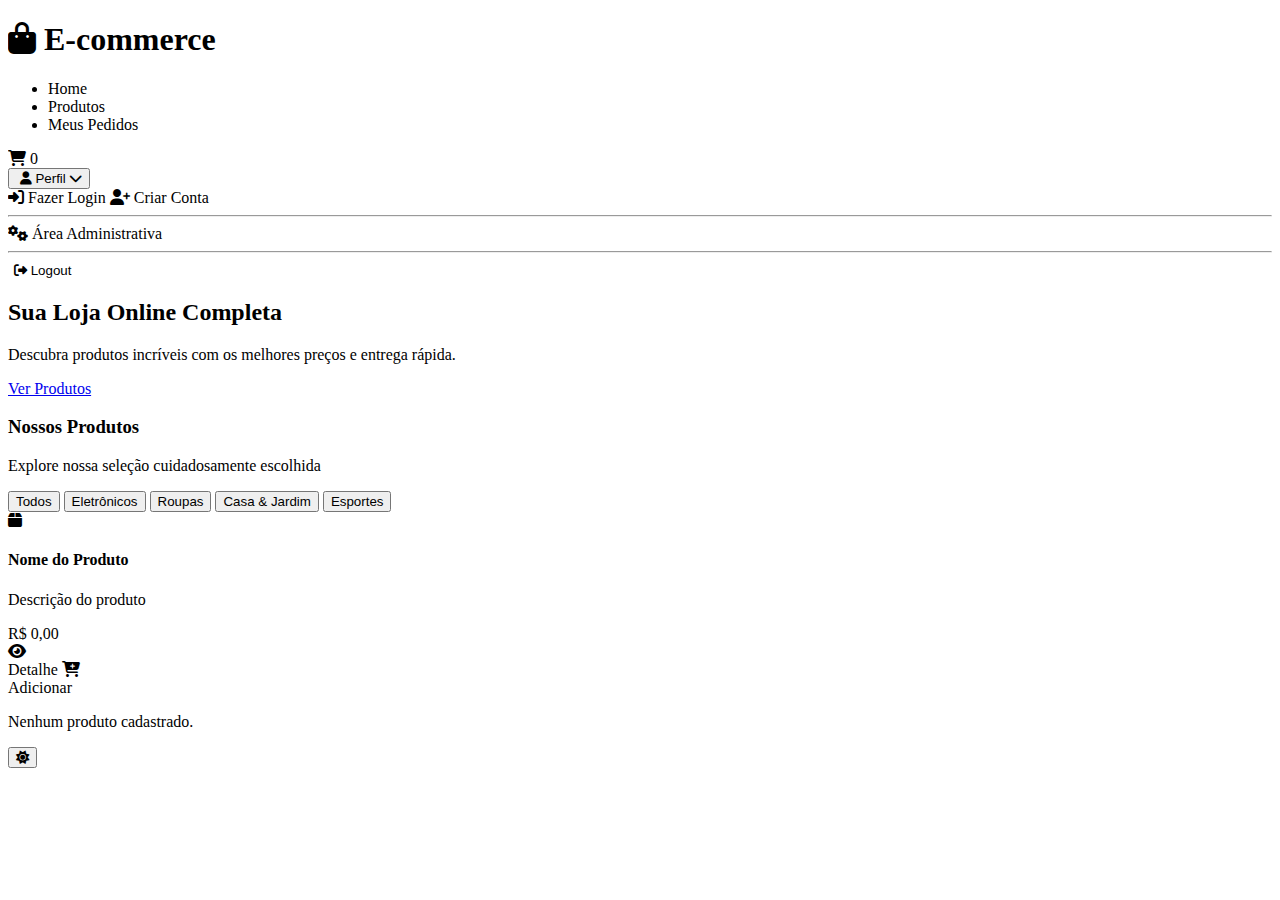
<file: src/main/resources/templates/index.html>
<!DOCTYPE html>
<html lang="pt-BR" xmlns:th="http://www.thymeleaf.org" xmlns:sec="http://www.thymeleaf.org/extras/spring-security">

<head>
	<meta charset="UTF-8">
	<link rel="icon" type="image/svg+xml" href="data:image/svg+xml,
		<svg xmlns='http://www.w3.org/2000/svg' viewBox='0 0 576 512'>
		<path fill='%230f172a'
		d='M0 176l288 112 288-112L288 64 0 176zm288 176L0 240v112l288 112 288-112V240L288 352z'/>
		</svg>">
	<meta name="viewport" content="width=device-width, initial-scale=1.0">

	<title th:text="${pageTitle}">E-commerce - Baltazar</title>

	<link rel="preconnect" href="https://fonts.googleapis.com">
	<link rel="preconnect" href="https://fonts.gstatic.com" crossorigin>
	<link href="https://fonts.googleapis.com/css2?family=Inter:wght@300;400;500;600;700&display=swap" rel="stylesheet">

	<link rel="stylesheet" href="https://cdnjs.cloudflare.com/ajax/libs/font-awesome/6.4.0/css/all.min.css">
	<link rel="stylesheet" th:href="@{/css/styles.css}">
	<link rel="stylesheet" th:href="@{/css/admin.css}">
</head>

<body>

	<!-- Header -->
	<header class="header">
		<nav class="nav-container">

			<div class="logo">
				<h1>
					<i class="fas fa-shopping-bag"></i>
					<span th:text="${brandName}">E-commerce</span>
				</h1>
			</div>

			<ul class="nav-menu">
				<li><a th:href="@{/}">Home</a></li>
				<li><a th:href="@{/#produtos}">Produtos</a></li>
				<li><a th:href="@{/admin#pedidos}">Meus Pedidos</a></li>
			</ul>

			<!--  Mantido do original: carrinho + perfil -->
			<div class="user-actions">
				<!-- Carrinho -->
				<a th:href="@{/#cart-section}" class="cart-btn" id="cart-btn" title="Carrinho de compras">
					<i class="fas fa-shopping-cart"></i>
					<span class="cart-count" id="cart-count" th:text="${cartCount != null ? cartCount : 0}">0</span>
				</a>

				<!-- Perfil -->
				<div class="dropdown">
				    <button class="btn btn-outline dropdown-toggle"
				            id="profile-dropdown"
				            type="button">

				        <!-- Se logado -->
				        <span sec:authorize="isAuthenticated()"
				              class="profile-avatar">

				            <!-- Se tiver imagem -->
				            <img th:if="${#authentication.principal.user.profileImageUrl != null}"
				                 th:src="@{${#authentication.principal.user.profileImageUrl}}"
				                 class="avatar-img"/>

				            <!-- Se NÃO tiver imagem -->
				            <i class="fas fa-user"
				               th:if="${#authentication.principal.user.profileImageUrl == null}">
				            </i>
				        </span>

				        <!-- Nome do usuário -->
				        <span sec:authorize="isAuthenticated()"
				              th:text="${#authentication.principal.fullName}">
				        </span>

				        <!-- Se NÃO estiver logado -->
				        <span sec:authorize="!isAuthenticated()">
				            Perfil
				        </span>

				        <i class="fas fa-chevron-down"></i>
				    </button>

					<div class="dropdown-menu" id="dropdown-menu">

						<!-- Não logado: mostrar Login e Criar Conta -->
						<div sec:authorize="!isAuthenticated()">
							<a th:href="@{/signin}" class="dropdown-item">
								<i class="fas fa-sign-in-alt"></i> Fazer Login
							</a>
							<a th:href="@{/signup}" class="dropdown-item">
								<i class="fas fa-user-plus"></i> Criar Conta
							</a>
							<hr class="dropdown-divider">
						</div>

						<!-- Admin: mostrar Área Administrativa -->
						<div sec:authorize="hasRole('ADMIN')">
							<a th:href="@{/admin}" class="dropdown-item">
								<i class="fas fa-cogs"></i> Área Administrativa
							</a>
							<hr class="dropdown-divider">
						</div>

						<form th:action="@{/logout}" method="post" sec:authorize="isAuthenticated()"
						      style="margin:0;">
						  <input type="hidden" th:name="${_csrf.parameterName}" th:value="${_csrf.token}">
						  <button type="submit" class="dropdown-item" style="width:100%; text-align:left; background:none; border:none;">
						    <i class="fas fa-sign-out-alt"></i> Logout
						  </button>
						</form>
					</div>
				</div>
			</div>
		</nav>
	</header>

	<!-- Hero -->
	<section class="hero" id="home">
		<div class="hero-container">
			<h2>Sua Loja Online Completa</h2>
			<p>Descubra produtos incríveis com os melhores preços e entrega rápida.</p>
			<a href="#produtos" class="btn btn-primary">Ver Produtos</a>
		</div>
	</section>

	<!-- (Opcional) Carrinho - por enquanto escondido (igual original) -->
	<section class="cart-section" style="display: none;" id="cart-section">
		<div class="container">
			<div class="admin-card">
				<div class="card-header">
					<h3>
						<i class="fas fa-shopping-cart"></i>
						Carrinho de Compras
					</h3>
				</div>

				<div class="card-content">
					<div class="cart-empty">
						<i class="fas fa-shopping-cart" style="font-size: 64px; color: var(--text-secondary);"></i>
						<p>Seu carrinho está vazio</p>
					</div>
				</div>

				<div class="card-footer" style="display: flex; justify-content: center; padding-bottom: 2rem;">
					<div class="form-actions" style="gap: 1rem;">
						<a href="#produtos" class="btn btn-outline">
							<i class="fas fa-arrow-left"></i> Comprar Mais
						</a>
						<a th:href="@{/checkout}" class="btn btn-primary">
							<i class="fas fa-check"></i> Finalizar Pedido
						</a>
					</div>
				</div>
			</div>
		</div>
	</section>

	<!-- Products -->
	<section class="products-section" id="produtos">
		<div class="container">
			<div class="section-header">
				<h3>Nossos Produtos</h3>
				<p>Explore nossa seleção cuidadosamente escolhida</p>
			</div>

			<!-- ✅ Filtros (mantendo como buttons, pro JS filtrar sem reload) -->
			<div class="categories-filter" id="categories-filter">
				<button type="button" class="category-btn active" data-category="ALL">Todos</button>
				<button type="button" class="category-btn" data-category="ELECTRONICS">Eletrônicos</button>
				<button type="button" class="category-btn" data-category="CLOTHING">Roupas</button>
				<button type="button" class="category-btn" data-category="HOME">Casa & Jardim</button>
				<button type="button" class="category-btn" data-category="SPORTS">Esportes</button>
			</div>

			<!-- Grid -->
			<div class="products-grid" id="products-grid">

				<div class="product-card" th:each="product : ${products}"
					th:attr="data-category=${#strings.toUpperCase(#strings.trim(product.category))}">
					<div class="product-image">
						<i class="fas fa-box"></i>
					</div>

					<div class="product-info">
						<h4 class="product-title" th:text="${product.name}">Nome do Produto</h4>

						<p class="product-description" th:text="${product.description}">
							Descrição do produto
						</p>

						<div class="product-price"
							th:text="'R$ ' + ${#numbers.formatDecimal(product.price, 1, 'POINT', 2, 'COMMA')}">
							R$ 0,00
						</div>

						<div class="product-actions">
							<a th:href="@{/product/{id}(id=${product.id})}" class="btn btn-outline btn-small">
								<i class="fas fa-eye"></i><br>Detalhe
							</a>

							<a th:href="@{/?addToCart={id}(id=${product.id})}" class="btn btn-primary btn-small">
								<i class="fas fa-cart-plus"></i><br>Adicionar
							</a>
						</div>
					</div>
				</div>

				<div th:if="${#lists.isEmpty(products)}">
					<p>Nenhum produto cadastrado.</p>
				</div>
			</div>
		</div>
	</section>

	<!-- Botão de tema -->
	<button class="theme-toggle" id="theme-toggle" title="Alternar tema" type="button">
		<i class="fas fa-sun"></i>
	</button>

	<script th:src="@{/js/main.js}"></script>
</body>

</html>
</file>
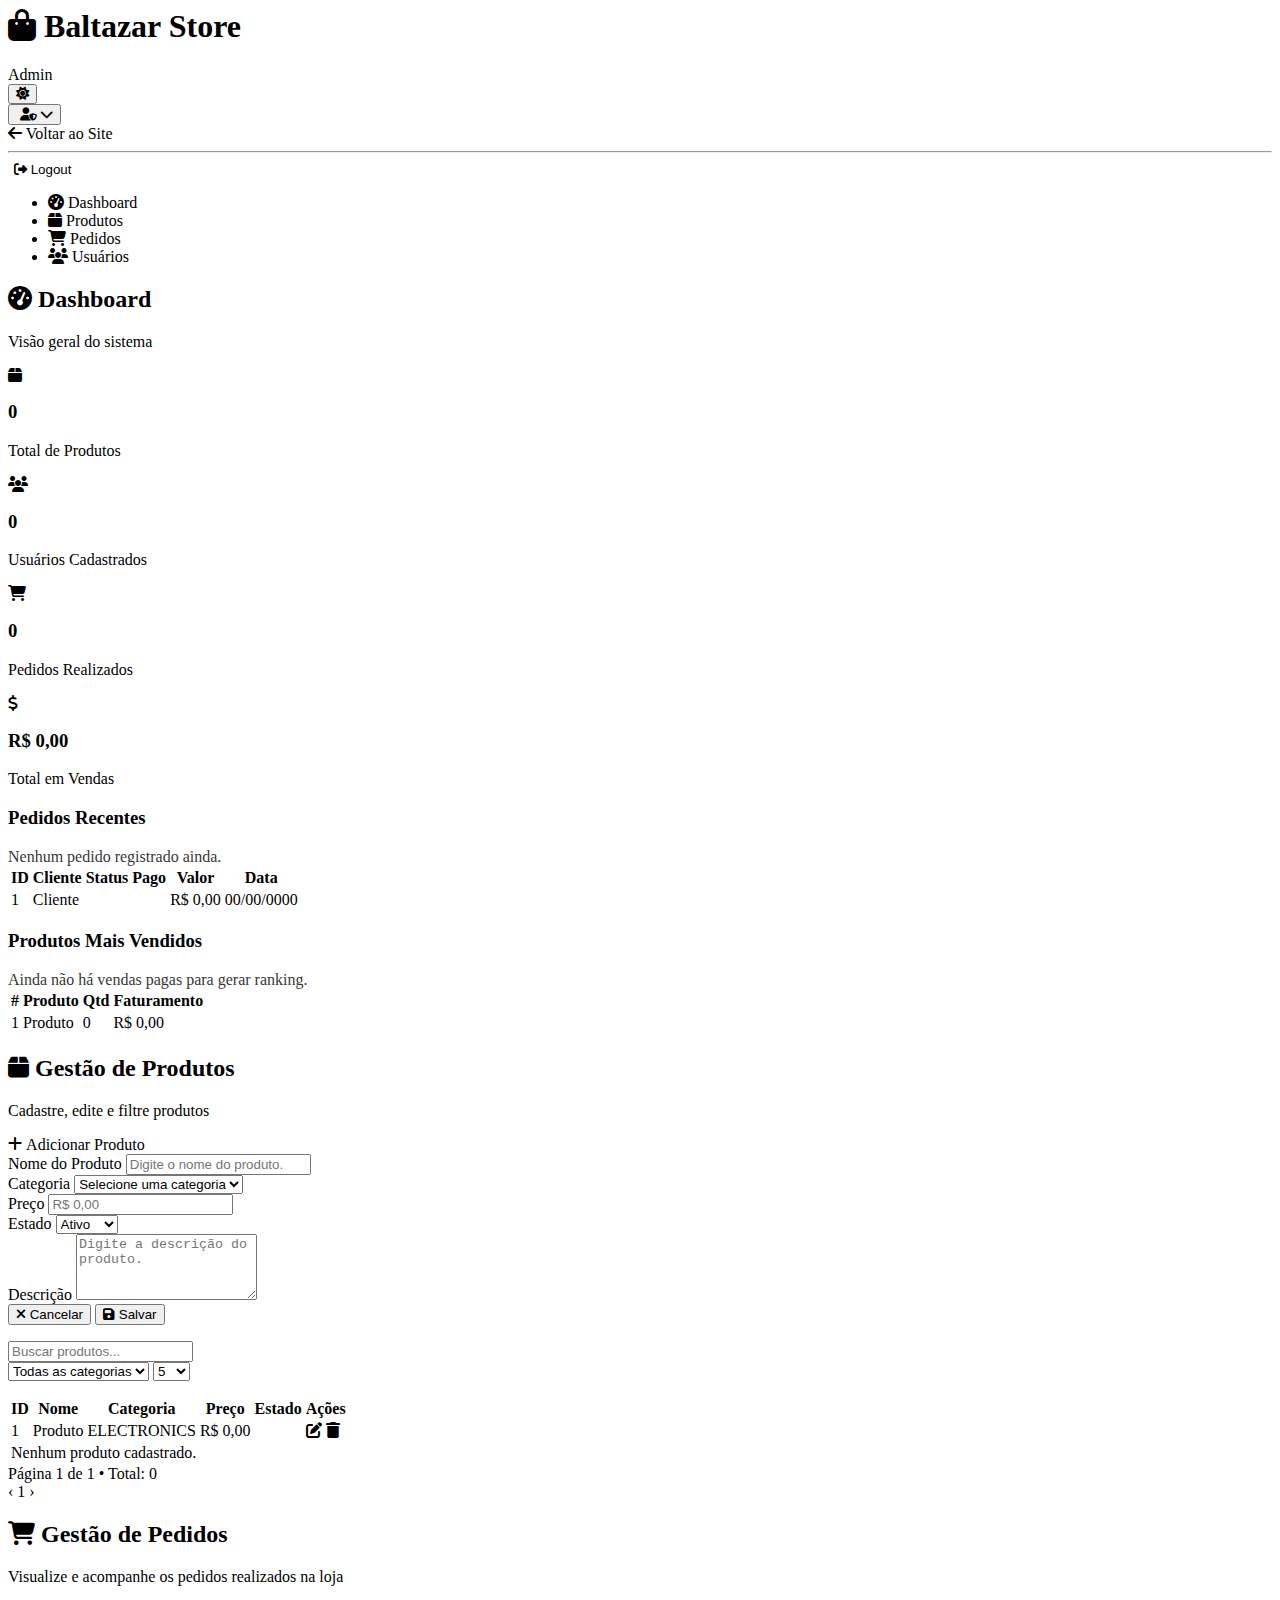
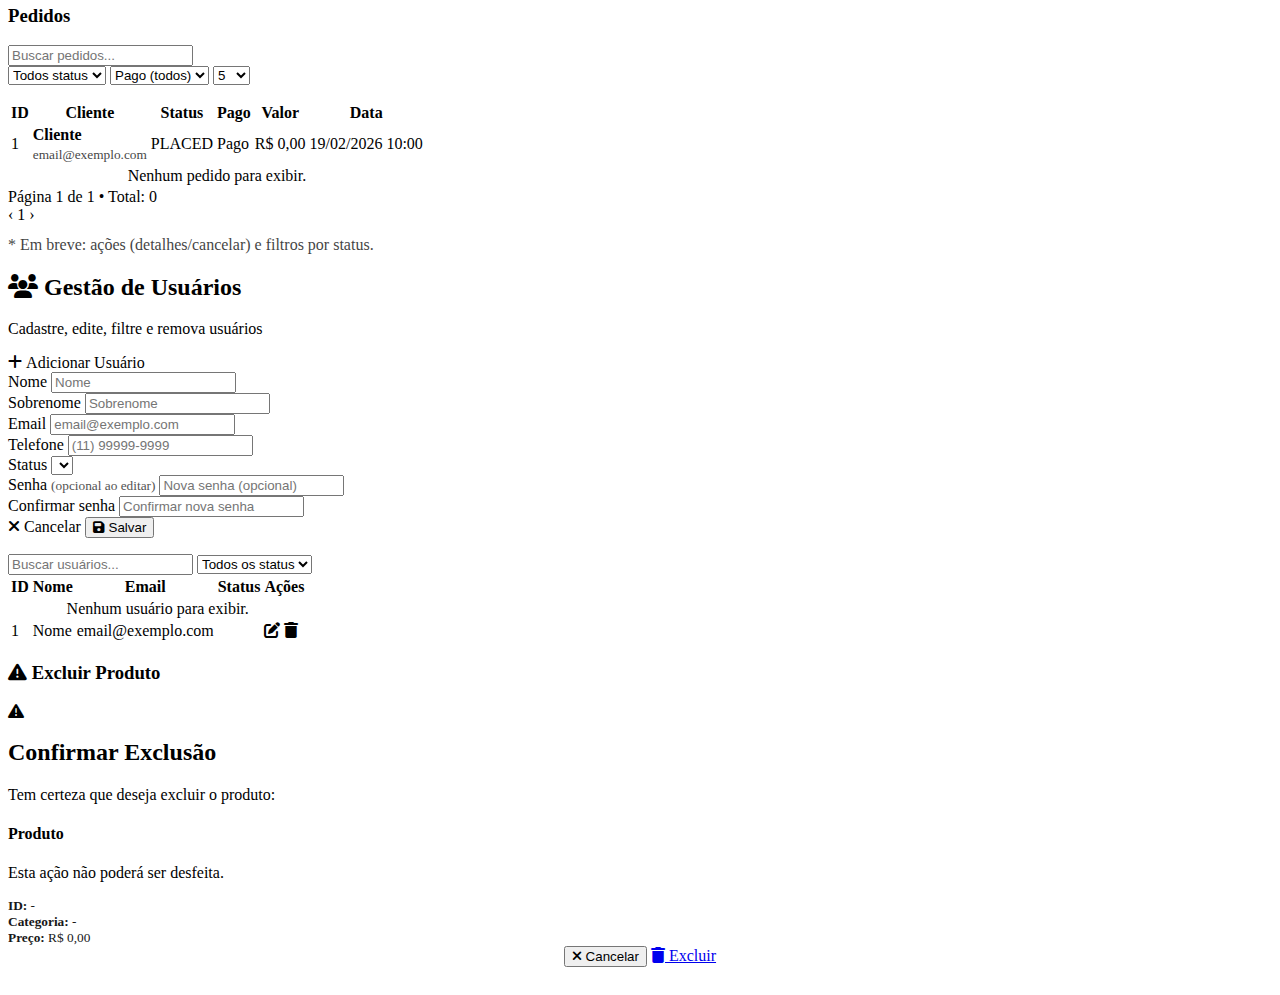
<file: src/main/resources/templates/admin.html>
<html lang="pt-BR" xmlns:th="http://www.thymeleaf.org" xmlns:sec="http://www.thymeleaf.org/extras/spring-security">

<head>
	<meta charset="UTF-8">
	<link rel="icon" type="image/svg+xml" href="data:image/svg+xml,
	<svg xmlns='http://www.w3.org/2000/svg' viewBox='0 0 576 512'>
	<path fill='%230f172a'
	d='M0 176l288 112 288-112L288 64 0 176zm288 176L0 240v112l288 112 288-112V240L288 352z'/>
	</svg>">
	<meta name="viewport" content="width=device-width, initial-scale=1.0">
	<title th:text="${pageTitle}">Painel Administrativo - Baltazar Store</title>

	<link rel="preconnect" href="https://fonts.googleapis.com">
	<link rel="preconnect" href="https://fonts.gstatic.com" crossorigin>
	<link href="https://fonts.googleapis.com/css2?family=Inter:wght@300;400;500;600;700&display=swap" rel="stylesheet">

	<link rel="stylesheet" href="https://cdnjs.cloudflare.com/ajax/libs/font-awesome/6.4.0/css/all.min.css">
	<link rel="stylesheet" th:href="@{/css/styles.css}">
	<link rel="stylesheet" th:href="@{/css/admin.css}">
	<link rel="stylesheet" th:href="@{/css/auth.css}">

</head>

<body>

	<!-- Admin Header -->
	<header class="admin-header">
		<nav class="admin-nav-container">

			<div class="admin-logo">
				<a th:href="@{/admin}">
					<h1>
						<i class="fas fa-shopping-bag"></i>
						<span th:text="${brandName}">Baltazar Store</span>
					</h1>
				</a>
				<span class="admin-badge">Admin</span>
			</div>

			<div class="admin-user-actions">

				<button class="theme-toggle" id="theme-toggle" title="Alternar tema" type="button">
					<i class="fas fa-sun"></i>
				</button>

				<!-- Perfil (dropdown igual index) -->
				<div class="dropdown">
					<button class="btn btn-outline dropdown-toggle" id="profile-dropdown" type="button">

						<!-- Avatar -->
						<span class="profile-avatar" sec:authorize="isAuthenticated()">

							<img th:if="${#authentication.principal.user.profileImageUrl != null}"
								th:src="@{${#authentication.principal.user.profileImageUrl}}" class="avatar-img" />

							<i class="fas fa-user-shield"
								th:if="${#authentication.principal.user.profileImageUrl == null}">
							</i>
						</span>

						<!-- Nome -->
						<span sec:authorize="isAuthenticated()" th:text="${#authentication.principal.fullName}">
						</span>

						<i class="fas fa-chevron-down"></i>
					</button>

					<div class="dropdown-menu" id="dropdown-menu">

						<!-- Voltar ao site (somente no admin) -->
						<a th:href="@{/}" class="dropdown-item">
							<i class="fas fa-arrow-left"></i> Voltar ao Site
						</a>

						<hr class="dropdown-divider">

						<!-- Logout -->
						<form th:action="@{/logout}" method="post" style="margin:0;">
							<input type="hidden" th:name="${_csrf.parameterName}" th:value="${_csrf.token}">
							<button type="submit" class="dropdown-item"
								style="width:100%; text-align:left; background:none; border:none;">
								<i class="fas fa-sign-out-alt"></i> Logout
							</button>
						</form>

					</div>
				</div>

			</div>
		</nav>
	</header>

	<div class="admin-layout">

		<!-- Sidebar -->
		<aside class="admin-sidebar">
			<nav class="admin-nav">
				<ul class="admin-nav-list">

					<li class="admin-nav-item">
						<a class="admin-nav-link" th:href="@{/admin(section='dashboard')}"
							th:classappend="${activeSection == 'dashboard'} ? ' active' : ''">
							<i class="fas fa-tachometer-alt"></i>
							<span>Dashboard</span>
						</a>
					</li>

					<li class="admin-nav-item">
						<a class="admin-nav-link" th:href="@{/admin(section='products')}"
							th:classappend="${activeSection == 'products'} ? ' active' : ''">
							<i class="fas fa-box"></i>
							<span>Produtos</span>
						</a>
					</li>

					<li class="admin-nav-item">
						<a class="admin-nav-link" th:href="@{/admin(section='orders')}"
							th:classappend="${activeSection == 'orders'} ? ' active' : ''">
							<i class="fas fa-shopping-cart"></i>
							<span>Pedidos</span>
						</a>
					</li>

					<li class="admin-nav-item">
						<a class="admin-nav-link" th:href="@{/admin(section='users')}"
							th:classappend="${activeSection == 'users'} ? ' active' : ''">
							<i class="fas fa-users"></i>
							<span>Usuários</span>
						</a>
					</li>

				</ul>
			</nav>
		</aside>

		<!-- Main Content -->
		<main class="admin-main">

			<!-- Dashboard (só renderiza se for a seção ativa) -->
			<section id="dashboard" class="admin-section" th:if="${activeSection == 'dashboard'}">
				<div class="admin-header-section">
					<div class="left">
						<h2><i class="fas fa-tachometer-alt"></i> Dashboard</h2>
						<p>Visão geral do sistema</p>
					</div>
				</div>

				<div class="stats-grid">
					<div class="stat-card">
						<div class="stat-icon"><i class="fas fa-box text-primary"></i></div>
						<div class="stat-content">
							<h3 th:text="${totalProducts}">0</h3>
							<p>Total de Produtos</p>
						</div>
					</div>

					<div class="stat-card">
						<div class="stat-icon"><i class="fas fa-users text-success"></i></div>
						<div class="stat-content">
							<h3 th:text="${totalUsers}">0</h3>
							<p>Usuários Cadastrados</p>
						</div>
					</div>

					<div class="stat-card">
						<div class="stat-icon"><i class="fas fa-shopping-cart text-warning"></i></div>
						<div class="stat-content">
							<h3 th:text="${totalOrders}">0</h3>
							<p>Pedidos Realizados</p>
						</div>
					</div>

					<div class="stat-card">
						<div class="stat-icon"><i class="fas fa-dollar-sign text-success"></i></div>
						<div class="stat-content">
							<h3 th:text="'R$ ' + ${#numbers.formatDecimal(totalSales, 1, 'POINT', 2, 'COMMA')}">R$ 0,00
							</h3>
							<p>Total em Vendas</p>
						</div>
					</div>
				</div>

				<div class="admin-grid">
					<div class="admin-card">
						<div class="card-header">
							<h3>Pedidos Recentes</h3>
						</div>

						<div class="card-content">

							<div th:if="${#lists.isEmpty(recentOrders)}" style="opacity:.8">
								Nenhum pedido registrado ainda.
							</div>

							<div th:if="${!#lists.isEmpty(recentOrders)}">
								<table class="admin-table">
									<thead>
										<tr>
											<th>ID</th>
											<th>Cliente</th>
											<th>Status</th>
											<th>Pago</th>
											<th>Valor</th>
											<th>Data</th>
										</tr>
									</thead>

									<tbody>
										<tr th:each="o : ${recentOrders}">
											<td th:text="${o.id}">1</td>
											<td th:text="${o.customerName}">Cliente</td>

											<td>
												<span class="badge" th:text="${o.shippingStatus}">
												</span>
											</td>

											<td>
												<span class="badge" th:text="${o.paid ? 'SIM' : 'NÃO'}"
													th:classappend="${o.paid} ? ' badge--ACTIVE' : ' badge--INACTIVE'">
												</span>
											</td>

											<td
												th:text="'R$ ' + ${#numbers.formatDecimal(o.totalAmount, 1, 'POINT', 2, 'COMMA')}">
												R$ 0,00
											</td>

											<td th:text="${#temporals.format(o.createdAt, 'dd/MM/yyyy HH:mm')}">
												00/00/0000
											</td>
										</tr>
									</tbody>
								</table>
							</div>

						</div>
					</div>

					<div class="admin-card">
						<div class="card-header">
							<h3>Produtos Mais Vendidos</h3>
						</div>

						<div class="card-content">
							<div th:if="${#lists.isEmpty(topProducts)}" style="opacity:.8">
								Ainda não há vendas pagas para gerar ranking.
							</div>

							<div th:if="${!#lists.isEmpty(topProducts)}" class="top-products">
								<table class="admin-table">
									<thead>
										<tr>
											<th>#</th>
											<th>Produto</th>
											<th>Qtd</th>
											<th>Faturamento</th>
										</tr>
									</thead>
									<tbody>
										<tr th:each="tp,iter : ${topProducts}">
											<td th:text="${iter.count}">1</td>
											<td th:text="${tp.productName}">Produto</td>
											<td th:text="${tp.totalQuantity}">0</td>
											<td
												th:text="'R$ ' + ${#numbers.formatDecimal(tp.totalRevenue, 1, 'POINT', 2, 'COMMA')}">
												R$ 0,00
											</td>
										</tr>
									</tbody>
								</table>
							</div>
						</div>
					</div>
				</div>
			</section>

			<!-- Products -->
			<section id="products" class="admin-section" th:if="${activeSection == 'products'}">
				<div class="admin-header-section">
					<div class="left">
						<h2><i class="fas fa-box"></i> Gestão de Produtos</h2>
						<p>Cadastre, edite e filtre produtos</p>
					</div>

					<a th:href="@{/admin(section='products')}" class="btn btn-primary" id="add-produto-btn">
						<i class="fas fa-plus"></i> Adicionar Produto
					</a>
				</div>

				<form id="produto-form" class="form-grid two-columns" th:action="@{/admin/product/save}" method="POST"
					th:attr="data-mode=${formMode}">

					<input type="hidden" id="produto-id" name="id" th:value="${productForm.id}">

					<div class="form-group">
						<label for="produto-nome">Nome do Produto</label>
						<input type="text" id="produto-nome" name="name" placeholder="Digite o nome do produto."
							required th:value="${productForm.name}">
					</div>

					<div class="form-group">
						<label for="produto-categoria">Categoria</label>
						<select id="produto-categoria" name="category" required>
							<option value="">Selecione uma categoria</option>
							<option value="ELECTRONICS" th:selected="${productForm.category == 'ELECTRONICS'}">
								Eletrônicos</option>
							<option value="CLOTHING" th:selected="${productForm.category == 'CLOTHING'}">Roupas</option>
							<option value="HOME" th:selected="${productForm.category == 'HOME'}">Casa & Jardim</option>
							<option value="SPORTS" th:selected="${productForm.category == 'SPORTS'}">Esportes</option>
						</select>
					</div>

					<!-- preço com máscara (visível) + hidden name=price -->
					<div class="form-group">
						<label for="produto-preco-mask">Preço</label>
						<input type="text" id="produto-preco-mask" inputmode="numeric" autocomplete="off"
							placeholder="R$ 0,00" required>
						<input type="hidden" id="produto-preco" name="price"
							th:value="${productForm.price != null ? productForm.price : '0.00'}">
					</div>

					<div class="form-group">
						<label for="produto-estado">Estado</label>
						<select id="produto-estado" name="state" required>
							<option value="ACTIVE" th:selected="${productForm.state == 'ACTIVE'}">Ativo</option>
							<option value="INACTIVE" th:selected="${productForm.state == 'INACTIVE'}">Inativo</option>
						</select>
					</div>

					<div class="form-group full-width">
						<label for="produto-descricao">Descrição</label>
						<textarea id="produto-descricao" name="description" rows="4" required
							th:text="${productForm.description}"
							placeholder="Digite a descrição do produto."></textarea>
					</div>

					<div class="form-actions">
						<button type="button" class="btn btn-outline btn-form" id="produto-cancelar-btn">
							<i class="fas fa-times"></i> Cancelar
						</button>

						<button type="submit" class="btn btn-primary btn-form">
							<i class="fas fa-save"></i>
							<span th:text="${formMode == 'edit' ? 'Atualizar' : 'Salvar'}">Salvar</span>
						</button>
					</div>
				</form>

				<div class="admin-divider"></div>

				<div class="admin-filters">
				  <div class="filter-group">

				    <!-- search local (filtra apenas a página atual) -->
				    <input type="text" id="search-produtos" placeholder="Buscar produtos..." class="admin-input">

				    <!-- filtro server-side -->
				    <form id="products-filter-form" th:action="@{/admin}" method="get" class="filter-inline-form">
				      <input type="hidden" name="section" value="products"/>
					  <input type="hidden" name="pPage" id="page-input"
					         th:value="${productPage != null ? productPage.number : 0}" />

				      <select id="filter-categoria" name="category" class="admin-select">
				        <option value="" th:selected="${selectedCategory == ''}">Todas as categorias</option>
				        <option value="ELECTRONICS" th:selected="${selectedCategory == 'ELECTRONICS'}">Eletrônicos</option>
				        <option value="CLOTHING" th:selected="${selectedCategory == 'CLOTHING'}">Roupas</option>
				        <option value="HOME" th:selected="${selectedCategory == 'HOME'}">Casa & Jardim</option>
				        <option value="SPORTS" th:selected="${selectedCategory == 'SPORTS'}">Esportes</option>
				      </select>

					  <select id="page-size" name="pSize" class="admin-select">
					    <option value="5"  th:selected="${productPage != null and productPage.size == 5}">5</option>
					    <option value="10" th:selected="${productPage == null or productPage.size == 10}">10</option>
					    <option value="20" th:selected="${productPage != null and productPage.size == 20}">20</option>
					    <option value="50" th:selected="${productPage != null and productPage.size == 50}">50</option>
					  </select>
				    </form>

				  </div>
				</div>

				<div class="admin-table-container">
				  <table class="admin-table" id="produtos-table">
				    <thead>
				    <tr>
				      <th>ID</th>
				      <th>Nome</th>
				      <th>Categoria</th>
				      <th>Preço</th>
				      <th>Estado</th>
				      <th>Ações</th>
				    </tr>
				    </thead>

				    <tbody>
				    <tr th:each="p : ${products}"
				        th:attr="data-category=${#strings.toUpperCase(#strings.trim(p.category))}">
				      <td th:text="${p.id}">1</td>
				      <td th:text="${p.name}">Produto</td>
				      <td th:text="${p.category}">ELECTRONICS</td>
				      <td th:text="'R$ ' + ${#numbers.formatDecimal(p.price, 1, 'POINT', 2, 'COMMA')}">R$ 0,00</td>

				      <td>
				        <span class="badge"
				              th:text="${#strings.toUpperCase(#strings.trim(p.state))}"
				              th:classappend="${#strings.toUpperCase(#strings.trim(p.state)) == 'ACTIVE'} ? ' badge--ACTIVE' : ' badge--INACTIVE'">
				        </span>
				      </td>

				      <td class="action-buttons">
				        <a th:href="@{/admin/product/edit/{id}(id=${p.id})}"
				           class="btn-icon btn-edit" title="Editar">
				          <i class="fas fa-edit"></i>
				        </a>

				        <a th:href="@{/admin/product/delete/{id}(id=${p.id})}"
				           class="btn-icon btn-delete" title="Excluir"
				           th:attr="data-id=${p.id},data-name=${p.name},data-category=${p.category},data-price=${p.price}">
				          <i class="fas fa-trash"></i>
				        </a>
				      </td>
				    </tr>

				    <tr th:if="${#lists.isEmpty(products)}">
				      <td colspan="6">Nenhum produto cadastrado.</td>
				    </tr>
				    </tbody>
				  </table>
				</div>

				<!-- PAGINAÇÃO SEM BOOTSTRAP -->
				<div class="pagination-wrap"
				     th:if="${productPage != null and productPage.totalPages > 1}">

				  <div class="pagination-info">
				    <span th:text="'Página ' + (${productPage.number + 1}) + ' de ' + ${productPage.totalPages}">Página 1 de 1</span>
				    <span class="pagination-total"
				          th:text="' • Total: ' + ${productPage.totalElements}"> • Total: 0</span>
				  </div>

				  <nav class="pagination" aria-label="Paginação de produtos">
				    <!-- Prev -->
				    <a class="page-btn"
				       th:classappend="${productPage.first} ? ' is-disabled'"
				       th:href="@{/admin(section='products',
				                        category=${selectedCategory},
				                        pPage=${productPage.number - 1},
				                        pSize=${productPage.size})}">
				      ‹
				    </a>

				    <!-- Pages -->
				    <a class="page-btn"
				       th:each="i : ${#numbers.sequence(0, productPage.totalPages - 1)}"
				       th:text="${i + 1}"
				       th:classappend="${i == productPage.number} ? ' is-active'"
				       th:href="@{/admin(section='products',
				                        category=${selectedCategory},
				                        pPage=${i},
				                        pSize=${productPage.size})}">
				      1
				    </a>

				    <!-- Next -->
				    <a class="page-btn"
				       th:classappend="${productPage.last} ? ' is-disabled'"
				       th:href="@{/admin(section='products',
				                        category=${selectedCategory},
				                        pPage=${productPage.number + 1},
				                        pSize=${productPage.size})}">
				      ›
				    </a>
				  </nav>
				</div>
			</section>

			<!-- Orders -->
			<section id="orders" class="admin-section" th:if="${activeSection == 'orders'}">
			  <div class="admin-header-section">
			    <div class="left">
			      <h2><i class="fas fa-shopping-cart"></i> Gestão de Pedidos</h2>
			      <p>Visualize e acompanhe os pedidos realizados na loja</p>
			    </div>
			  </div>

			  <div class="admin-card">
			    <div class="card-header">
			      <h3>Pedidos</h3>
			    </div>

			    <div class="card-content">

			      <!-- filtros server-side -->
			      <div class="admin-filters">
			        <div class="filter-group">

			          <!-- search local (filtra apenas a página atual) -->
			          <input type="text" id="search-orders" placeholder="Buscar pedidos..." class="admin-input">

			          <form id="orders-filter-form" th:action="@{/admin}" method="get" class="filter-inline-form">
			            <input type="hidden" name="section" value="orders" />
			            <input type="hidden" name="oPage" id="orders-page-input" th:value="${orderPage != null ? orderPage.number : 0}" />

			            <select id="filter-shipping" name="shippingStatus" class="admin-select">
			              <option value="" th:selected="${selectedShippingStatus == ''}">Todos status</option>
			              <option value="PLACED" th:selected="${selectedShippingStatus == 'PLACED'}">PLACED</option>
			              <option value="SHIPPED" th:selected="${selectedShippingStatus == 'SHIPPED'}">SHIPPED</option>
			              <option value="DELIVERED" th:selected="${selectedShippingStatus == 'DELIVERED'}">DELIVERED</option>
			            </select>

			            <select id="filter-paid" name="paid" class="admin-select">
			              <option value="" th:selected="${selectedPaid == ''}">Pago (todos)</option>
			              <option value="true" th:selected="${selectedPaid == 'true'}">Pago</option>
			              <option value="false" th:selected="${selectedPaid == 'false'}">Não pago</option>
			            </select>

			            <select id="orders-page-size" name="oSize" class="admin-select">
			              <option value="5"  th:selected="${orderPage != null and orderPage.size == 5}">5</option>
			              <option value="10" th:selected="${orderPage == null or orderPage.size == 10}">10</option>
			              <option value="20" th:selected="${orderPage != null and orderPage.size == 20}">20</option>
			              <option value="50" th:selected="${orderPage != null and orderPage.size == 50}">50</option>
			            </select>
			          </form>

			        </div>
			      </div>

			      <div class="admin-table-container" style="margin-top:1rem;">
			        <table class="admin-table" id="pedidos-table">
			          <thead>
			          <tr>
			            <th>ID</th>
			            <th>Cliente</th>
			            <th>Status</th>
			            <th>Pago</th>
			            <th>Valor</th>
			            <th>Data</th>
			          </tr>
			          </thead>

			          <tbody>
			          <tr th:each="o : ${orders}">
			            <td th:text="${o.id}">1</td>

			            <td>
			              <div style="display:flex; flex-direction:column; gap:.15rem;">
			                <strong th:text="${o.customerName}">Cliente</strong>
			                <small style="opacity:.75" th:text="${o.customerEmail}">email@exemplo.com</small>
			              </div>
			            </td>

			            <td>
			              <span class="badge"
			                    th:text="${o.shippingStatus}"
			                    th:classappend="${o.shippingStatus == 'DELIVERED'} ? ' badge--success' :
			                                   (${o.shippingStatus == 'SHIPPED'} ? ' badge--warning' : ' badge--muted')">
			                PLACED
			              </span>
			            </td>

			            <td>
			              <span class="badge"
			                    th:text="${o.paid} ? 'Pago' : 'Não pago'"
			                    th:classappend="${o.paid} ? ' badge--success' : ' badge--muted'">
			                Pago
			              </span>
			            </td>

			            <td th:text="'R$ ' + ${#numbers.formatDecimal(o.totalAmount, 1, 'POINT', 2, 'COMMA')}">
			              R$ 0,00
			            </td>

			            <td th:text="${#temporals.format(o.createdAt, 'dd/MM/yyyy HH:mm')}">
			              19/02/2026 10:00
			            </td>
			          </tr>

			          <tr th:if="${#lists.isEmpty(orders)}">
			            <td colspan="6" style="text-align:center;">
			              Nenhum pedido para exibir.
			            </td>
			          </tr>
			          </tbody>
			        </table>
			      </div>

			      <!-- paginação server-side -->
			      <div class="pagination-wrap"
			           th:if="${orderPage != null}">

			        <div class="pagination-info">
			          <span th:text="'Página ' + (${orderPage.number + 1}) + ' de ' + ${orderPage.totalPages}">Página 1 de 1</span>
			          <span class="pagination-total"
			                th:text="' • Total: ' + ${orderPage.totalElements}"> • Total: 0</span>
			        </div>

			        <nav class="pagination" aria-label="Paginação de pedidos">
			          <a class="page-btn"
			             th:classappend="${orderPage.first} ? ' is-disabled'"
			             th:href="@{/admin(section='orders',
			                              shippingStatus=${selectedShippingStatus},
			                              paid=${selectedPaid},
			                              oPage=${orderPage.number - 1},
			                              oSize=${orderPage.size})}">
			            ‹
			          </a>

			          <a class="page-btn"
			             th:each="i : ${#numbers.sequence(0, orderPage.totalPages - 1)}"
			             th:text="${i + 1}"
			             th:classappend="${i == orderPage.number} ? ' is-active'"
			             th:href="@{/admin(section='orders',
			                              shippingStatus=${selectedShippingStatus},
			                              paid=${selectedPaid},
			                              oPage=${i},
			                              oSize=${orderPage.size})}">
			            1
			          </a>

			          <a class="page-btn"
			             th:classappend="${orderPage.last} ? ' is-disabled'"
			             th:href="@{/admin(section='orders',
			                              shippingStatus=${selectedShippingStatus},
			                              paid=${selectedPaid},
			                              oPage=${orderPage.number + 1},
			                              oSize=${orderPage.size})}">
			            ›
			          </a>
			        </nav>
			      </div>

			      <p style="opacity:.75; margin-top: .75rem;">
			        * Em breve: ações (detalhes/cancelar) e filtros por status.
			      </p>
			    </div>
			  </div>
			</section>

			<!-- Users -->
			<section id="users" class="admin-section" th:if="${activeSection == 'users'}">
				<div class="admin-header-section">
					<div class="left">
						<h2><i class="fas fa-users"></i> Gestão de Usuários</h2>
						<p>Cadastre, edite, filtre e remova usuários</p>
					</div>

					<a th:href="@{/admin(section='users', userStatus=${selectedUserStatus})}" class="btn btn-primary">
						<i class="fas fa-plus"></i> Adicionar Usuário
					</a>
				</div>

				<!-- FORM (create/edit) -->
				<form id="user-form" class="form-grid two-columns" th:action="@{/admin/user/save}" method="POST"
					th:attr="data-mode=${formModeUser}">

					<input type="hidden" name="id" th:value="${userForm.id}">

					<div class="form-group">
						<label>Nome</label>
						<input type="text" name="firstName" required placeholder="Nome"
							th:value="${userForm.firstName}">
					</div>

					<div class="form-group">
						<label>Sobrenome</label>
						<input type="text" name="lastName" required placeholder="Sobrenome"
							th:value="${userForm.lastName}">
					</div>

					<div class="form-group">
						<label>Email</label>
						<input type="email" name="email" required placeholder="email@exemplo.com"
							th:value="${userForm.email}">
					</div>

					<div class="form-group">
						<label>Telefone</label>
						<input type="text" name="phone" required placeholder="(11) 99999-9999"
							th:value="${userForm.phone}">
					</div>

					<div class="form-group">
						<label>Status</label>
						<select name="statusUsuario" required>
							<option th:each="st : ${statusUsuarioOptions}" th:value="${st.name()}"
								th:text="${st.name()}"
								th:selected="${userForm.statusUsuario != null and userForm.statusUsuario.name() == st.name()}">
							</option>
						</select>
					</div>

					<!-- Senha: no EDIT é opcional (se preencher, atualiza) -->
					<div class="form-group">
						<label>Senha <small style="opacity:.7">(opcional ao editar)</small></label>
						<input type="password" name="password" minlength="8" placeholder="Nova senha (opcional)">
					</div>

					<div class="form-group">
						<label>Confirmar senha</label>
						<input type="password" name="confirmPassword" minlength="8" placeholder="Confirmar nova senha">
					</div>

					<div class="form-actions full-width">
						<a class="btn btn-outline btn-form"
							th:href="@{/admin(section='users', userStatus=${selectedUserStatus})}">
							<i class="fas fa-times"></i> Cancelar
						</a>

						<button type="submit" class="btn btn-primary btn-form">
							<i class="fas fa-save"></i>
							<span th:text="${formModeUser == 'edit' ? 'Atualizar' : 'Salvar'}">Salvar</span>
						</button>
					</div>
				</form>

				<div class="admin-divider"></div>

				<!-- FILTROS (igual products, mas por enum) -->
				<div class="admin-filters">
					<div class="filter-group">
						<input type="text" id="search-users" placeholder="Buscar usuários..." class="admin-input">

						<select id="filter-user-status" class="admin-select">
							<option value="" th:selected="${selectedUserStatus == ''}">Todos os status</option>
							<option th:each="st : ${statusUsuarioOptions}" th:value="${st.name()}"
								th:text="${st.name()}" th:selected="${selectedUserStatus == st.name()}">
							</option>
						</select>
					</div>
				</div>

				<!-- TABELA -->
				<div class="admin-table-container">
					<table class="admin-table" id="users-table">
						<thead>
							<tr>
								<th>ID</th>
								<th>Nome</th>
								<th>Email</th>
								<th>Status</th>
								<th>Ações</th>
							</tr>
						</thead>

						<tbody>
							<tr th:if="${#lists.isEmpty(users)}">
								<td colspan="5" style="text-align:center;">Nenhum usuário para exibir.</td>
							</tr>

							<tr th:each="u : ${users}"
								th:attr="data-status=${u.statusUsuario != null ? u.statusUsuario.name() : ''}">
								<td th:text="${u.id}">1</td>
								<td th:text="${u.firstName + ' ' + u.lastName}">Nome</td>
								<td th:text="${u.email}">email@exemplo.com</td>
								<td>
									<span class="badge" th:text="${u.statusUsuario}"
										th:classappend="${u.statusUsuario != null} ? ' badge--' + ${u.statusUsuario.name()} : ''">
									</span>
								</td>

								<td class="action-buttons">
									<a th:href="@{/admin/user/edit/{id}(id=${u.id}, userStatus=${selectedUserStatus})}"
										class="btn-icon btn-edit" title="Editar">
										<i class="fas fa-edit"></i>
									</a>

									<a th:href="@{/admin/user/delete/{id}(id=${u.id})}" class="btn-icon btn-delete"
										title="Excluir" onclick="return confirm('Deseja excluir este usuário?');">
										<i class="fas fa-trash"></i>
									</a>
								</td>
							</tr>
						</tbody>
					</table>
				</div>
			</section>

			<!-- =========================
			     MODAL: CONFIRMAR EXCLUSÃO
			     ========================= -->
			<div class="modal-overlay" id="delete-modal" aria-hidden="true">
				<div class="admin-card modal-card" role="dialog" aria-modal="true" aria-labelledby="delete-modal-title">
					<div class="card-header">
						<h3 id="delete-modal-title">
							<i class="fas fa-exclamation-triangle text-warning"></i>
							Excluir Produto
						</h3>
					</div>

					<div class="card-content">
						<div class="delete-confirmation">
							<div class="warning-icon">
								<i class="fas fa-exclamation-triangle"></i>
							</div>

							<h2>Confirmar Exclusão</h2>
							<p>Tem certeza que deseja excluir o produto:</p>

							<h4 class="product-name-highlight" id="delete-product-name">Produto</h4>

							<p class="warning-text">
								Esta ação não poderá ser desfeita.
							</p>

							<div style="opacity:.9; margin-top: .75rem;">
								<small><strong>ID:</strong> <span id="delete-product-id">-</span></small><br>
								<small><strong>Categoria:</strong> <span
										id="delete-product-category">-</span></small><br>
								<small><strong>Preço:</strong> R$ <span id="delete-product-price">0,00</span></small>
							</div>
						</div>
					</div>

					<div class="card-footer delete-footer"
						style="display:flex; justify-content:center; padding-bottom: 1.25rem;">
						<div class="form-actions" style="gap: 1rem;">
							<button type="button" class="btn btn-outline" id="delete-cancel-btn">
								<i class="fas fa-times"></i> Cancelar
							</button>

							<!--  confirma indo para a rota /admin/product/delete/{id} -->
							<a href="#" class="btn btn-danger" id="delete-confirm-btn">
								<i class="fas fa-trash"></i> Excluir
							</a>
						</div>
					</div>
				</div>
			</div>

		</main>
	</div>

	<script th:src="@{/js/main.js}"></script>
	<script th:src="@{/js/admin.js}"></script>

	<!-- mantém seu filtro por select (products) -->
	<script th:if="${activeSection == 'products'}">
		document.addEventListener('DOMContentLoaded', function () {
			const select = document.getElementById('filter-categoria');
			if (!select) return;

			select.addEventListener('change', () => {
				const selected = (select.value || '').trim().toUpperCase();
				const rows = document.querySelectorAll('#produtos-table tbody tr[data-category]');
				rows.forEach(row => {
					const rowCat = (row.getAttribute('data-category') || '').trim().toUpperCase();
					row.style.display = (selected === '' || rowCat === selected) ? '' : 'none';
				});
			});

			select.dispatchEvent(new Event('change'));
		});
	</script>

	<script th:if="${activeSection == 'users'}">
		document.addEventListener('DOMContentLoaded', function () {
			const statusSelect = document.getElementById('filter-user-status');
			const searchInput = document.getElementById('search-users');
			const rows = document.querySelectorAll('#users-table tbody tr[data-status]');

			function applyFilters() {
				const status = (statusSelect?.value || '').trim().toUpperCase();
				const q = (searchInput?.value || '').trim().toLowerCase();

				rows.forEach(row => {
					const rowStatus = (row.getAttribute('data-status') || '').trim().toUpperCase();
					const text = (row.innerText || '').toLowerCase();

					const okStatus = (status === '' || rowStatus === status);
					const okSearch = (q === '' || text.includes(q));

					row.style.display = (okStatus && okSearch) ? '' : 'none';
				});
			}

			if (statusSelect) statusSelect.addEventListener('change', applyFilters);
			if (searchInput) searchInput.addEventListener('input', applyFilters);

			applyFilters();
		});
	</script>

</body>

</html>
</file>
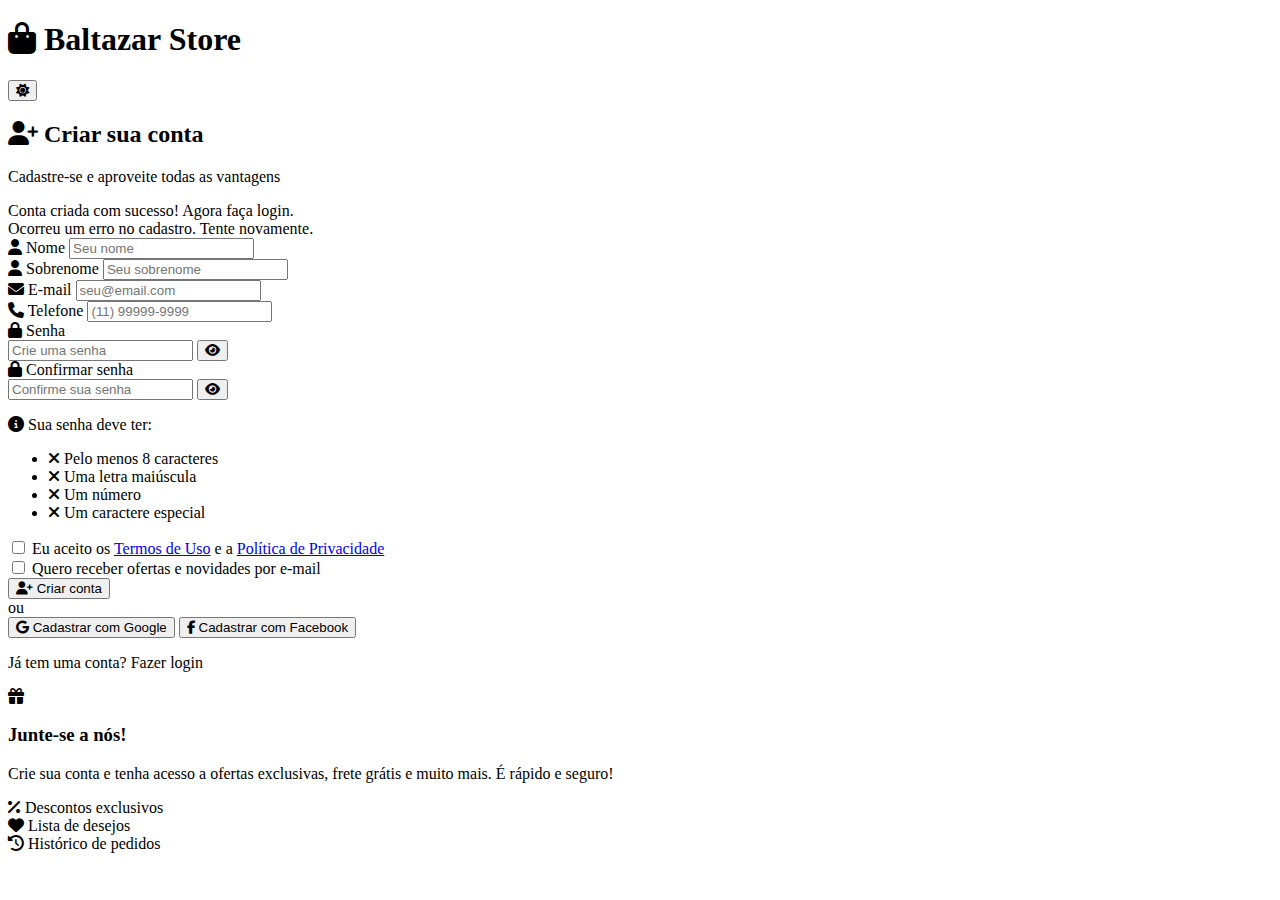
<file: src/main/resources/templates/signup.html>
<!DOCTYPE html>
<html lang="pt-BR" xmlns:th="http://www.thymeleaf.org" xmlns:sec="http://www.thymeleaf.org/extras/spring-security">
<head>
    <meta charset="UTF-8">
	<link rel="icon" type="image/svg+xml"
		      href="data:image/svg+xml,
		<svg xmlns='http://www.w3.org/2000/svg' viewBox='0 0 576 512'>
		<path fill='%230f172a'
		d='M0 176l288 112 288-112L288 64 0 176zm288 176L0 240v112l288 112 288-112V240L288 352z'/>
		</svg>">
    <meta name="viewport" content="width=device-width, initial-scale=1.0">

    <title th:text="${pageTitle}">Cadastro - Baltazar Store</title>

    <link rel="preconnect" href="https://fonts.googleapis.com">
    <link rel="preconnect" href="https://fonts.gstatic.com" crossorigin>
    <link href="https://fonts.googleapis.com/css2?family=Inter:wght@300;400;500;600;700&display=swap" rel="stylesheet">

    <link rel="stylesheet" href="https://cdnjs.cloudflare.com/ajax/libs/font-awesome/6.4.0/css/all.min.css">

    <link rel="stylesheet" th:href="@{/css/styles.css}">
    <link rel="stylesheet" th:href="@{/css/auth.css}">
</head>
<body>

<header class="header">
    <nav class="nav-container">
        <div class="logo">
            <a th:href="@{/}">
                <h1>
                    <i class="fas fa-shopping-bag"></i>
                    <span th:text="${brandName}">Baltazar Store</span>
                </h1>
            </a>
        </div>

        <div class="user-actions">
            <button class="theme-toggle" id="theme-toggle" title="Alternar tema" type="button">
                <i class="fas fa-sun"></i>
            </button>
        </div>
    </nav>
</header>

<main class="auth-main">
    <div class="auth-container">
        <div class="auth-card">
            <div class="auth-header">
                <h2><i class="fas fa-user-plus"></i> Criar sua conta</h2>
                <p>Cadastre-se e aproveite todas as vantagens</p>
            </div>

            <!-- alerts simples -->
            <div th:if="${success}" class="alert alert-success">
                Conta criada com sucesso! Agora faça login.
            </div>
            <div th:if="${error}" class="alert alert-error">
                Ocorreu um erro no cadastro. Tente novamente.
            </div>

            <!-- Por enquanto sem backend real -->
            <form class="auth-form" th:action="@{/signup}" method="post">
                <div class="form-row">
                    <div class="form-group">
                        <label for="firstName">
                            <i class="fas fa-user"></i> Nome
                        </label>
                        <input type="text" id="firstName" name="firstName" required placeholder="Seu nome">
                    </div>
                    <div class="form-group">
                        <label for="lastName">
                            <i class="fas fa-user"></i> Sobrenome
                        </label>
                        <input type="text" id="lastName" name="lastName" required placeholder="Seu sobrenome">
                    </div>
                </div>

                <div class="form-group">
                    <label for="email">
                        <i class="fas fa-envelope"></i> E-mail
                    </label>
                    <input type="email" id="email" name="email" required placeholder="seu@email.com">
                </div>

                <div class="form-group">
                    <label for="phone">
                        <i class="fas fa-phone"></i> Telefone
                    </label>
                    <input type="tel" id="phone" name="phone" required placeholder="(11) 99999-9999" maxlength="15">
                </div>

                <div class="form-row">
                    <div class="form-group">
                        <label for="password">
                            <i class="fas fa-lock"></i> Senha
                        </label>
                        <div class="password-field">
                            <input type="password" id="password" name="password" required placeholder="Crie uma senha" minlength="8">
                            <button type="button" class="password-toggle" id="password-toggle">
                                <i class="fas fa-eye"></i>
                            </button>
                        </div>
                    </div>

                    <div class="form-group">
                        <label for="confirmPassword">
                            <i class="fas fa-lock"></i> Confirmar senha
                        </label>
                        <div class="password-field">
                            <input type="password" id="confirmPassword" name="confirmPassword" required placeholder="Confirme sua senha">
                            <button type="button" class="password-toggle" id="confirm-password-toggle">
                                <i class="fas fa-eye"></i>
                            </button>
                        </div>
                    </div>
                </div>

                <div class="password-requirements" id="password-requirements">
                    <p><i class="fas fa-info-circle"></i> Sua senha deve ter:</p>
                    <ul>
                        <li id="req-length"><i class="fas fa-times"></i> Pelo menos 8 caracteres</li>
                        <li id="req-uppercase"><i class="fas fa-times"></i> Uma letra maiúscula</li>
                        <li id="req-number"><i class="fas fa-times"></i> Um número</li>
                        <li id="req-special"><i class="fas fa-times"></i> Um caractere especial</li>
                    </ul>
                </div>

                <div class="form-group">
                    <label class="checkbox-container">
                        <input type="checkbox" id="terms" name="terms" required>
                        <span class="checkmark"></span>
                        Eu aceito os <a href="#" class="auth-link">Termos de Uso</a> e a <a href="#" class="auth-link">Política de Privacidade</a>
                    </label>
                </div>

                <div class="form-group">
                    <label class="checkbox-container">
                        <input type="checkbox" id="newsletter" name="newsletter">
                        <span class="checkmark"></span>
                        Quero receber ofertas e novidades por e-mail
                    </label>
                </div>

                <button type="submit" class="btn btn-primary btn-auth">
                    <i class="fas fa-user-plus"></i> Criar conta
                </button>

                <div class="divider">
                    <span>ou</span>
                </div>

                <div class="social-login">
                    <button type="button" class="btn btn-social btn-google">
                        <i class="fab fa-google"></i> Cadastrar com Google
                    </button>
                    <button type="button" class="btn btn-social btn-facebook">
                        <i class="fab fa-facebook-f"></i> Cadastrar com Facebook
                    </button>
                </div>
            </form>

            <div class="auth-footer">
                <p>Já tem uma conta? <a th:href="@{/signin}" class="auth-link">Fazer login</a></p>
            </div>
        </div>

        <div class="auth-side">
            <div class="auth-side-content">
                <i class="fas fa-gift auth-side-icon"></i>
                <h3>Junte-se a nós!</h3>
                <p>Crie sua conta e tenha acesso a ofertas exclusivas, frete grátis e muito mais. É rápido e seguro!</p>

                <div class="auth-side-features">
                    <div class="feature-item">
                        <i class="fas fa-percentage"></i>
                        <span>Descontos exclusivos</span>
                    </div>
                    <div class="feature-item">
                        <i class="fas fa-heart"></i>
                        <span>Lista de desejos</span>
                    </div>
                    <div class="feature-item">
                        <i class="fas fa-history"></i>
                        <span>Histórico de pedidos</span>
                    </div>
                </div>
            </div>
        </div>
    </div>
</main>

<script th:src="@{/js/main.js}"></script>
<script th:src="@{/js/auth.js}"></script>
</body>
</html>
</file>
